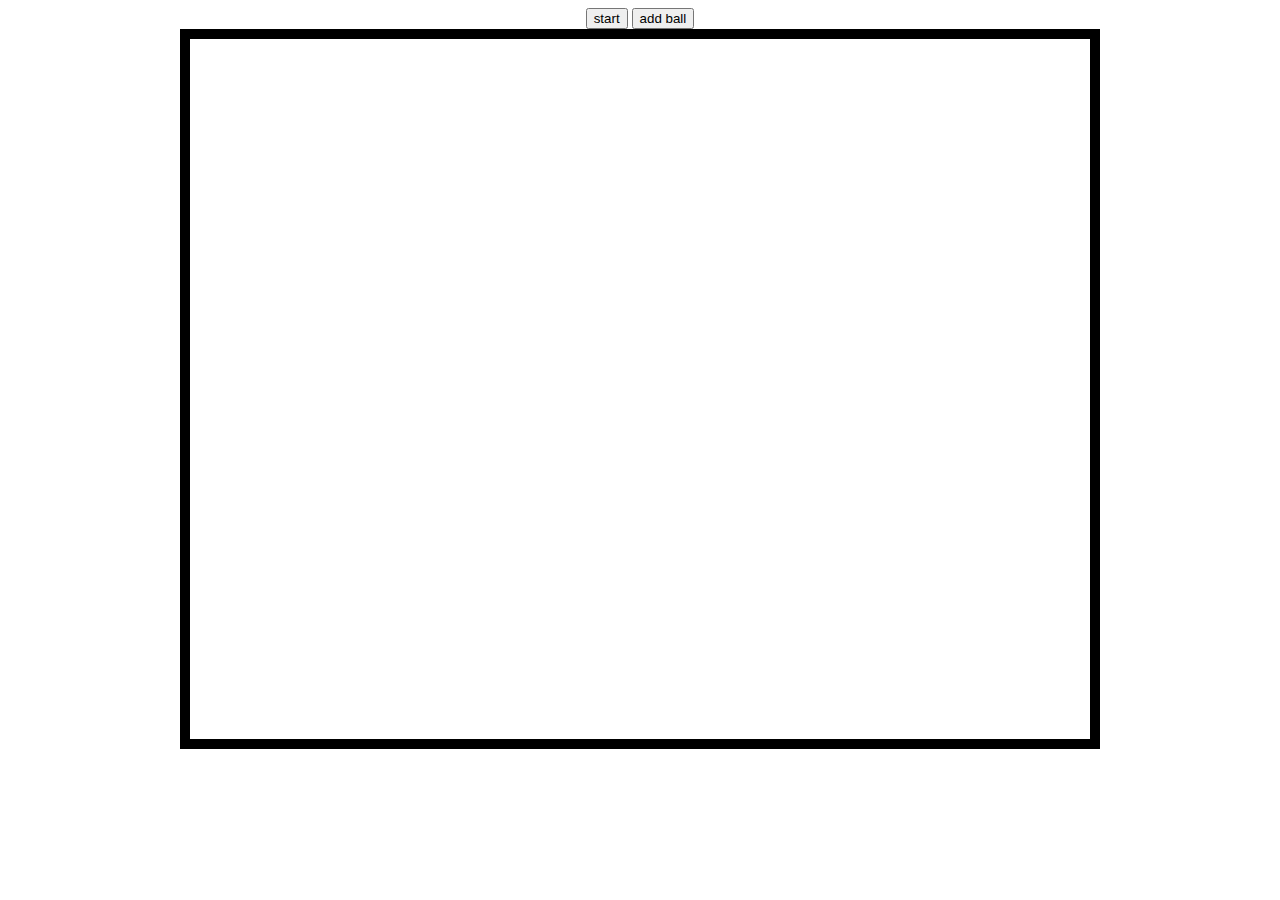
<file: ballgame.html>
<!DOCTYPE html>
<html lang="en">
<head>
    <meta charset="UTF-8">
    <meta name="viewport" content="width=device-width, initial-scale=1.0">
    <title>Bouncing Balls</title>
    <link rel="stylesheet" href="balls.css">
</head>
<body>
    <center>
        <input id="start_stop_button" type="submit" name="button" value="start" onclick="toggle_animation();"/>
        <input id="add_ball_button" type="submit" name="button" value="add ball" onclick="addBall(10, 150);"/> 
    </center>
    <div id="container">
        <center><canvas id="myCanvas" width="900" height="700"></canvas></center>
    </div>
    
</body>
<script src="balls.js"></script>
</html>
</file>
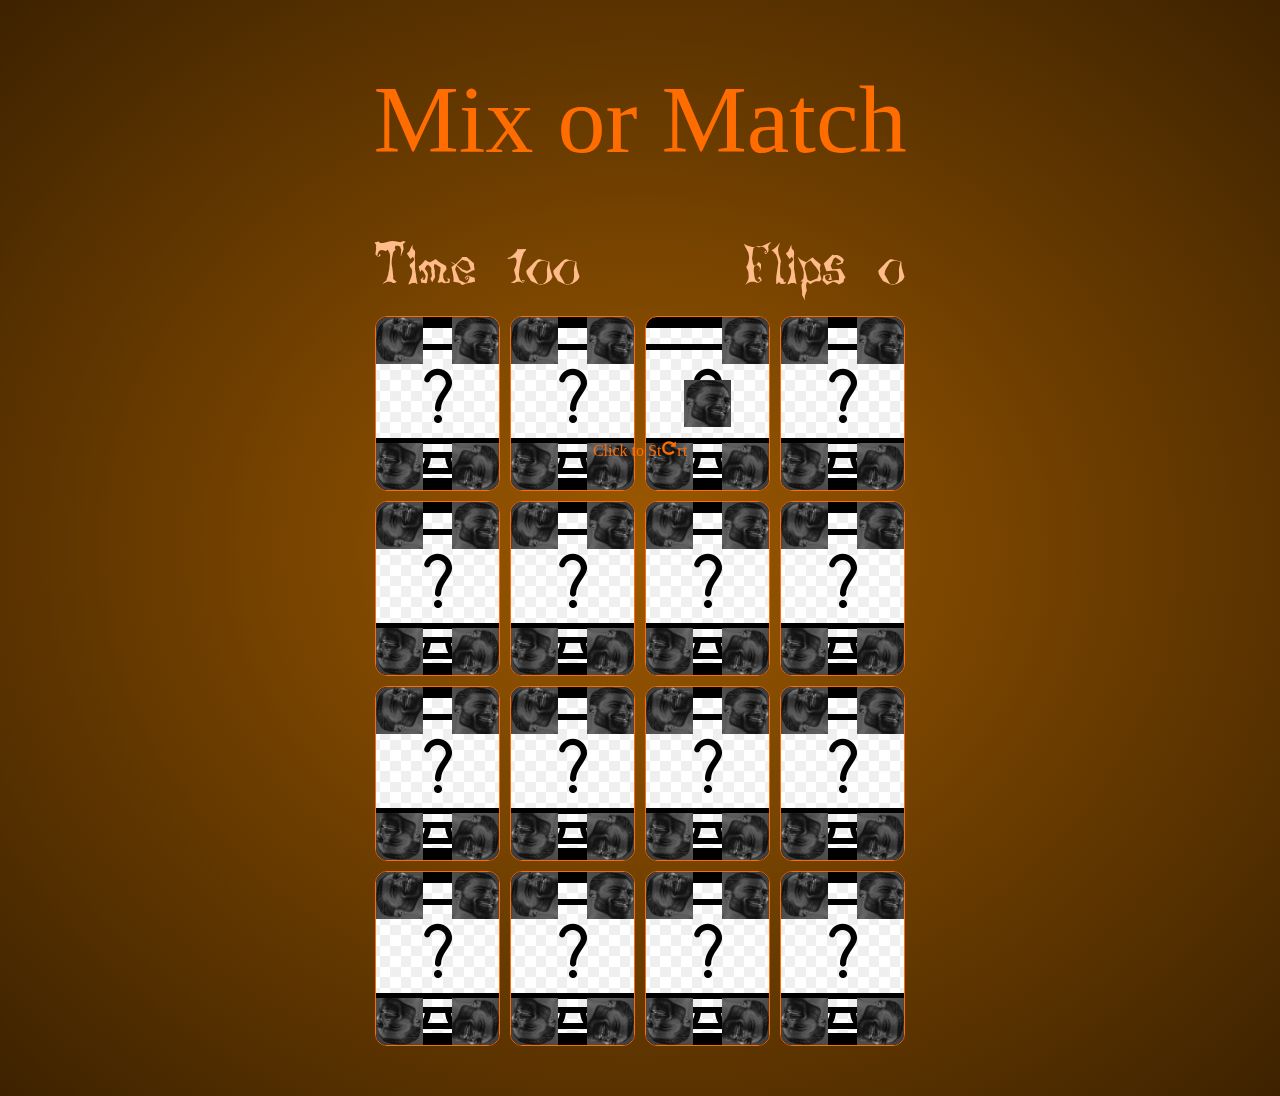
<file: match.html>
<!DOCTYPE html>
<html lang="en">
<head>
  <meta charset="UTF-8">
  <meta name="viewport" content="width=device-width, initial-scale=1.0">
  <meta http-equiv="X-UA-Compatible" content="ie=edge">
  <link href="styles.css" rel="stylesheet">
  <script src="script.js" async></script>
  <title>Mix-Or-Match</title>
</head>
<body>
  <h1 class="page-title">Mix or Match
  </h1>
  <div class="overlay-text visible">
    Click to Start
  </div>
  <div id="game-over-text" class="overlay-text">
    GAME OVER
    <span class="overlay-text-small">Click to Restart</span>
  </div>
  <div id="victory-text" class="overlay-text">
    VICTORY
    <span class="overlay-text-small">Click to Restart</span>
  </div>

  <div class="game-container">
    <div class="game-info-container">
      <div class="game-info">
        Time <span id="time-remaining">100</span>
      </div>
      <div class="game-info">
        Flips <span id="flips">0</span>
      </div>
    </div>
    <div class="card">
      <div class="card-back card-face">
        <img class="cob-web cob-web-top-left" src="Assets/Images/chad.png">
        <img class="cob-web cob-web-top-right" src="Assets/Images/chad.png">
        <img class="cob-web cob-web-bottom-left" src="Assets/Images/chad.png">
        <img class="cob-web cob-web-bottom-right" src="Assets/Images/chad.png">
        <img class="guess" src="Assets/Images/Guess.png">
      </div>
      <div class="card-front card-face">
        <img class="cob-web cob-web-top-left" src="Assets/Images/chad.png">
        <img class="cob-web cob-web-top-right" src="Assets/Images/chad.png">
        <img class="cob-web cob-web-bottom-left" src="Assets/Images/chad.png">
        <img class="cob-web cob-web-bottom-right" src="Assets/Images/chad.png">
        <img class="card-value" src="Assets/Images/Gmail.PNG">
      </div>
    </div>
    <div class="card">
      <div class="card-back card-face">
        <img class="cob-web cob-web-top-left" src="Assets/Images/chad.png">
        <img class="cob-web cob-web-top-right" src="Assets/Images/chad.png">
        <img class="cob-web cob-web-bottom-left" src="Assets/Images/chad.png">
        <img class="cob-web cob-web-bottom-right" src="Assets/Images/chad.png">
        <img class="guess" src="Assets/Images/Guess.png">
      </div>
      <div class="card-front card-face">
        <img class="cob-web cob-web-top-left" src="Assets/Images/chad.png">
        <img class="cob-web cob-web-top-right" src="Assets/Images/chad.png">
        <img class="cob-web cob-web-bottom-left" src="Assets/Images/chad.png">
        <img class="cob-web cob-web-bottom-right" src="Assets/Images/chad.png">
        <img class="card-value" src="Assets/Images/Gmail.PNG">
      </div>
    </div>
    <div class="card">
      <div class="card-back card-face">
        <img class="cob-web chadd-web-top-left" src="Assets/Images/chad.png">
        <img class="cob-web cob-web-top-right" src="Assets/Images/chad.png">
        <img class="cob-web cob-web-bottom-left" src="Assets/Images/chad.png">
        <img class="cob-web cob-web-bottom-right" src="Assets/Images/chad.png">
        <img class="guess" src="Assets/Images/Guess.png">
      </div>
      <div class="card-front card-face">
        <img class="cob-web cob-web-top-left" src="Assets/Images/chad.png">
        <img class="cob-web cob-web-top-right" src="Assets/Images/chad.png">
        <img class="cob-web cob-web-bottom-left" src="Assets/Images/chad.png">
        <img class="cob-web cob-web-bottom-right" src="Assets/Images/chad.png">
        <img class="card-value" src="Assets/Images/Instagram.PNG">
      </div>
    </div>
    <div class="card">
      <div class="card-back card-face">
        <img class="cob-web cob-web-top-left" src="Assets/Images/chad.png">
        <img class="cob-web cob-web-top-right" src="Assets/Images/chad.png">
        <img class="cob-web cob-web-bottom-left" src="Assets/Images/chad.png">
        <img class="cob-web cob-web-bottom-right" src="Assets/Images/chad.png">
        <img class="guess" src="Assets/Images/Guess.png">
      </div>
      <div class="card-front card-face">
        <img class="cob-web cob-web-top-left" src="Assets/Images/chad.png">
        <img class="cob-web cob-web-top-right" src="Assets/Images/chad.png">
        <img class="cob-web cob-web-bottom-left" src="Assets/Images/chad.png">
        <img class="cob-web cob-web-bottom-right" src="Assets/Images/chad.png">
        <img class="card-value" src="Assets/Images/Instagram.PNG">
      </div>
    </div>
    <div class="card">
      <div class="card-back card-face">
        <img class="cob-web cob-web-top-left" src="Assets/Images/chad.png">
        <img class="cob-web cob-web-top-right" src="Assets/Images/chad.png">
        <img class="cob-web cob-web-bottom-left" src="Assets/Images/chad.png">
        <img class="cob-web cob-web-bottom-right" src="Assets/Images/chad.png">
        <img class="guess" src="Assets/Images/Guess.png">
      </div>
      <div class="card-front card-face">
        <img class="cob-web cob-web-top-left" src="Assets/Images/chad.png">
        <img class="cob-web cob-web-top-right" src="Assets/Images/chad.png">
        <img class="cob-web cob-web-bottom-left" src="Assets/Images/chad.png">
        <img class="cob-web cob-web-bottom-right" src="Assets/Images/chad.png">
        <img class="card-value" src="Assets/Images/Fb.PNG">
      </div>
    </div>
    <div class="card">
      <div class="card-back card-face">
        <img class="cob-web cob-web-top-left" src="Assets/Images/chad.png">
        <img class="cob-web cob-web-top-right" src="Assets/Images/chad.png">
        <img class="cob-web cob-web-bottom-left" src="Assets/Images/chad.png">
        <img class="cob-web cob-web-bottom-right" src="Assets/Images/chad.png">
        <img class="Guess" src="Assets/Images/Guess.png">
      </div>
      <div class="card-front card-face">
        <img class="cob-web cob-web-top-left" src="Assets/Images/chad.png">
        <img class="cob-web cob-web-top-right" src="Assets/Images/chad.png">
        <img class="cob-web cob-web-bottom-left" src="Assets/Images/chad.png">
        <img class="cob-web cob-web-bottom-right" src="Assets/Images/chad.png">
        <img class="card-value" src="Assets/Images/Fb.PNG">
      </div>
    </div>
    <div class="card">
      <div class="card-back card-face">
        <img class="cob-web cob-web-top-left" src="Assets/Images/chad.png">
        <img class="cob-web cob-web-top-right" src="Assets/Images/chad.png">
        <img class="cob-web cob-web-bottom-left" src="Assets/Images/chad.png">
        <img class="cob-web cob-web-bottom-right" src="Assets/Images/chad.png">
        <img class="guess" src="Assets/Images/Guess.png">
      </div>
      <div class="card-front card-face">
        <img class="cob-web cob-web-top-left" src="Assets/Images/chad.png">
        <img class="cob-web cob-web-top-right" src="Assets/Images/chad.png">
        <img class="cob-web cob-web-bottom-left" src="Assets/Images/chad.png">
        <img class="cob-web cob-web-bottom-right" src="Assets/Images/chad.png">
        <img class="card-value" src="Assets/Images/Pinterest.PNG">
      </div>
    </div>
    <div class="card">
      <div class="card-back card-face">
        <img class="cob-web cob-web-top-left" src="Assets/Images/chad.png">
        <img class="cob-web cob-web-top-right" src="Assets/Images/chad.png">
        <img class="cob-web cob-web-bottom-left" src="Assets/Images/chad.png">
        <img class="cob-web cob-web-bottom-right" src="Assets/Images/chad.png">
        <img class="guess" src="Assets/Images/Guess.png">
      </div>
      <div class="card-front card-face">
        <img class="cob-web cob-web-top-left" src="Assets/Images/chad.png">
        <img class="cob-web cob-web-top-right" src="Assets/Images/chad.png">
        <img class="cob-web cob-web-bottom-left" src="Assets/Images/chad.png">
        <img class="cob-web cob-web-bottom-right" src="Assets/Images/chad.png">
        <img class="card-value" src="Assets/Images/Pinterest.PNG">
      </div>
    </div>
    <div class="card">
      <div class="card-back card-face">
        <img class="cob-web cob-web-top-left" src="Assets/Images/chad.png">
        <img class="cob-web cob-web-top-right" src="Assets/Images/chad.png">
        <img class="cob-web cob-web-bottom-left" src="Assets/Images/chad.png">
        <img class="cob-web cob-web-bottom-right" src="Assets/Images/chad.png">
        <img class="guess" src="Assets/Images/Guess.png">
      </div>
      <div class="card-front card-face">
        <img class="cob-web cob-web-top-left" src="Assets/Images/chad.png">
        <img class="cob-web cob-web-top-right" src="Assets/Images/chad.png">
        <img class="cob-web cob-web-bottom-left" src="Assets/Images/chad.png">
        <img class="cob-web cob-web-bottom-right" src="Assets/Images/chad.png">
        <img class="card-value" src="Assets/Images/Drive.PNG">
      </div>
    </div>
    <div class="card">
      <div class="card-back card-face">
        <img class="cob-web cob-web-top-left" src="Assets/Images/chad.png">
        <img class="cob-web cob-web-top-right" src="Assets/Images/chad.png">
        <img class="cob-web cob-web-bottom-left" src="Assets/Images/chad.png">
        <img class="cob-web cob-web-bottom-right" src="Assets/Images/chad.png">
        <img class="guess" src="Assets/Images/Guess.png">
      </div>
      <div class="card-front card-face">
        <img class="cob-web cob-web-top-left" src="Assets/Images/chad.png">
        <img class="cob-web cob-web-top-right" src="Assets/Images/chad.png">
        <img class="cob-web cob-web-bottom-left" src="Assets/Images/chad.png">
        <img class="cob-web cob-web-bottom-right" src="Assets/Images/chad.png">
        <img class="card-value" src="Assets/Images/Drive.PNG">
      </div>
    </div>
    <div class="card">
      <div class="card-back card-face">
        <img class="cob-web cob-web-top-left" src="Assets/Images/chad.png">
        <img class="cob-web cob-web-top-right" src="Assets/Images/chad.png">
        <img class="cob-web cob-web-bottom-left" src="Assets/Images/chad.png">
        <img class="cob-web cob-web-bottom-right" src="Assets/Images/chad.png">
        <img class="guess" src="Assets/Images/Guess.png">
      </div>
      <div class="card-front card-face">
        <img class="cob-web cob-web-top-left" src="Assets/Images/chad.png">
        <img class="cob-web cob-web-top-right" src="Assets/Images/chad.png">
        <img class="cob-web cob-web-bottom-left" src="Assets/Images/chad.png">
        <img class="cob-web cob-web-bottom-right" src="Assets/Images/chad.png">
        <img class="card-value" src="Assets/Images/Yotuube.PNG">
      </div>
    </div>
    <div class="card">
      <div class="card-back card-face">
        <img class="cob-web cob-web-top-left" src="Assets/Images/chad.png">
        <img class="cob-web cob-web-top-right" src="Assets/Images/chad.png">
        <img class="cob-web cob-web-bottom-left" src="Assets/Images/chad.png">
        <img class="cob-web cob-web-bottom-right" src="Assets/Images/chad.png">
        <img class="guess" src="Assets/Images/Guess.png">
      </div>
      <div class="card-front card-face">
        <img class="cob-web cob-web-top-left" src="Assets/Images/chad.png">
        <img class="cob-web cob-web-top-right" src="Assets/Images/chad.png">
        <img class="cob-web cob-web-bottom-left" src="Assets/Images/chad.png">
        <img class="cob-web cob-web-bottom-right" src="Assets/Images/chad.png">
        <img class="card-value" src="Assets/Images/Yotuube.PNG">
      </div>
    </div>
    <div class="card">
      <div class="card-back card-face">
        <img class="cob-web cob-web-top-left" src="Assets/Images/chad.png">
        <img class="cob-web cob-web-top-right" src="Assets/Images/chad.png">
        <img class="cob-web cob-web-bottom-left" src="Assets/Images/chad.png">
        <img class="cob-web cob-web-bottom-right" src="Assets/Images/chad.png">
        <img class="guess" src="Assets/Images/Guess.png">
      </div>
      <div class="card-front card-face">
        <img class="cob-web cob-web-top-left" src="Assets/Images/chad.png">
        <img class="cob-web cob-web-top-right" src="Assets/Images/chad.png">
        <img class="cob-web cob-web-bottom-left" src="Assets/Images/chad.png">
        <img class="cob-web cob-web-bottom-right" src="Assets/Images/chad.png">
        <img class="card-value" src="Assets/Images/twitter.PNG">
      </div>
    </div>
    <div class="card">
      <div class="card-back card-face">
        <img class="cob-web cob-web-top-left" src="Assets/Images/chad.png">
        <img class="cob-web cob-web-top-right" src="Assets/Images/chad.png">
        <img class="cob-web cob-web-bottom-left" src="Assets/Images/chad.png">
        <img class="cob-web cob-web-bottom-right" src="Assets/Images/chad.png">
        <img class="guess" src="Assets/Images/Guess.png">
      </div>
      <div class="card-front card-face">
        <img class="cob-web cob-web-top-left" src="Assets/Images/chad.png">
        <img class="cob-web cob-web-top-right" src="Assets/Images/chad.png">
        <img class="cob-web cob-web-bottom-left" src="Assets/Images/chad.png">
        <img class="cob-web cob-web-bottom-right" src="Assets/Images/chad.png">
        <img class="card-value" src="Assets/Images/twitter.PNG">
      </div>
    </div>
    <div class="card">
      <div class="card-back card-face">
        <img class="cob-web cob-web-top-left" src="Assets/Images/chad.png">
        <img class="cob-web cob-web-top-right" src="Assets/Images/chad.png">
        <img class="cob-web cob-web-bottom-left" src="Assets/Images/chad.png">
        <img class="cob-web cob-web-bottom-right" src="Assets/Images/chad.png">
        <img class="guess" src="Assets/Images/Guess.png">
      </div>
      <div class="card-front card-face">
        <img class="cob-web cob-web-top-left" src="Assets/Images/chad.png">
        <img class="cob-web cob-web-top-right" src="Assets/Images/chad.png">
        <img class="cob-web cob-web-bottom-left" src="Assets/Images/chad.png">
        <img class="cob-web cob-web-bottom-right" src="Assets/Images/chad.png">
        <img class="card-value" src="Assets/Images/Discord.png">
      </div>
    </div>
    <div class="card">
      <div class="card-back card-face">
        <img class="cob-web cob-web-top-left" src="Assets/Images/chad.png">
        <img class="cob-web cob-web-top-right" src="Assets/Images/chad.png">
        <img class="cob-web cob-web-bottom-left" src="Assets/Images/chad.png">
        <img class="cob-web cob-web-bottom-right" src="Assets/Images/chad.png">
        <img class="guess" src="Assets/Images/Guess.png">
      </div>
      <div class="card-front card-face">
        <img class="cob-web cob-web-top-left" src="Assets/Images/chad.png">
        <img class="cob-web cob-web-top-right" src="Assets/Images/chad.png">
        <img class="cob-web cob-web-bottom-left" src="Assets/Images/chad.png">
        <img class="cob-web cob-web-bottom-right" src="Assets/Images/chad.png">
        <img class="card-value" src="Assets/Images/Discord.png">
      </div>
    </div>
  </div>

</body>
</html>
</file>
<file: balls.css>
#myCanvas {
	background:#fff;
	border:10px solid black;
}
#nav {
	display:block;
	width:100% !important;
	text-align:center;
}
#nav li {
		display:block;
		font-weight:bold;
		line-height:21px;
		text-shadow:1px 1px 1px #fff;
		width:100px;
		height:21px;
		padding:5px;
		margin:0 10px;
		background:#e0e0e0;
		border:1px solid #ccc;
		-moz-border-radius:4px;
		-webkit-border-radius:4px;
		border-radius:4px;
		float:left;
	}
#nav li a {
		color:#000;
		display:block;
		text-decoration:none;
		width:100%;
		height:100%;
	}
</file>
<file: styles.css>
@font-face {
    font-family: "Creepy";
    src: url("Assets/Fonts/slick.woff") format("woff"),
         url("Assets/Fonts/Creepy.woff2") format("woff2");
}

@font-face {
    font-family: "Lunacy";
    src: url("Assets/Fonts/Lunacy.woff") format("woff"),
         url("Assets/Fonts/Lunacy.woff2") format("woff2");
}

* {
  box-sizing: border-box;
}

html {
  min-height: 100vh;
  cursor: url(Assets/Cursors/Ghost.cur), auto;
  font-family: Lunacy;
}

body {
  margin: 0;
  background: radial-gradient(#9D5900, #3D2200);
}

.page-title {
  color: #FF6D00;
  font-family: slick, serif;
  font-weight: normal;
  text-align: center;
  font-size: 6em;
}

.game-info-container {
  grid-column: 1 / -1;
  display: flex;
  justify-content: space-between;
}

.game-info {
  color: #FFBB89;
  font-size: 4em;
}

.game-container {
  margin: 50px auto;
  display: grid;
  grid-template-columns: repeat(4, auto);
  grid-gap: 10px;
  justify-content: center;
  perspective: 500px;
}

.card {
  position: relative;
  cursor: url("Assets/Cursors/GhostHover.cur"), auto;
  height: 175px;
  width: 125px;
}

.card-face {
  position: absolute;
  display: flex;
  justify-content: center;
  align-items: center;
  width: 100%;
  height: 100%;
  border-radius: 12px;
  border-width: 1px;
  border-style: solid;
  overflow: hidden;
  transition: transform 500ms ease-in-out;
  backface-visibility: hidden;
}

.card.visible .card-back {
  transform: rotateY(-180deg); 
}

.card.visible .card-front {
  transform: rotateY(0); 
}

.card.matched .card-front .card-value {
  animation: dance 1s linear infinite 500ms;
}

.card-back {
  background-color: black;
  border-color: #FF6D00;
  transform: rotateY(0); 
}

.cob-web {
  position: absolute;
  transition: width 100ms ease-in-out, height 100ms ease-in-out;
  width: 47px;
  height: 47px;
}

.card-face:hover .cob-web {
  width: 52px;
  height: 52px;
}

.cob-web-top-left {
  transform: rotate(270deg);
  top: 0;
  left: 0;
}

.cob-web-top-right {
  top: 0;
  right: 0;
}

.cob-web-bottom-left {
  transform: rotate(180deg);
  bottom: 0;
  left: 0;
}

.cob-web-bottom-right {
  transform: rotate(90deg);
  bottom: 0;
  right: 0;
}

.spider {
  align-self: flex-start;
  transition: transform 100ms ease-in-out;
  transform: translateY(-10px);
}

.card-back:hover .spider {
  transform: translateY(0);
}

.card-value {
  position: relative;
  transition: transform 100ms ease-in-out;
  transform: scale(.9);
}

.card-front:hover .card-value {
  transform: scale(1);
}

.card-front {
  background-color: #FFBB89;
  border-color: #333;
  transform: rotateY(180deg);
}

.overlay-text {
  top: 0;
  left: 0;
  right: 0;
  bottom: 0;
  z-index: 100;
  display: none;
  position: fixed;
  justify-content: center;
  align-items: center;
  flex-direction: column;
  color: #FF6D00;
  font-family: Creepy, serif;
  transition: background-color 500ms, font-size 500ms;
}

.overlay-text-small {
  font-size: .3em;
}

.overlay-text.visible {
  display: flex;
  animation: overlay-grow 500ms forwards;
}

@keyframes dance {
  0%, 100% {
    transform: rotate(0)
  }
  25% {
    transform: rotate(-30deg)
  }
  75% {
    transform: rotate(30deg)
  }
}

@keyframes overlay-grow {
  from {
    background-color: rgba(0, 0, 0, 0);
    font-size: 0;
  }
  to {
    background-color: rgba(0, 0, 0, .8);
    font-size: 10em;
  }
}

@media (max-width: 600px) {
  .game-container {
    grid-template-columns: repeat(2, auto)
  }

  .game-info-container {
    flex-direction: column;
    align-items: center;
  }
}
</file>
